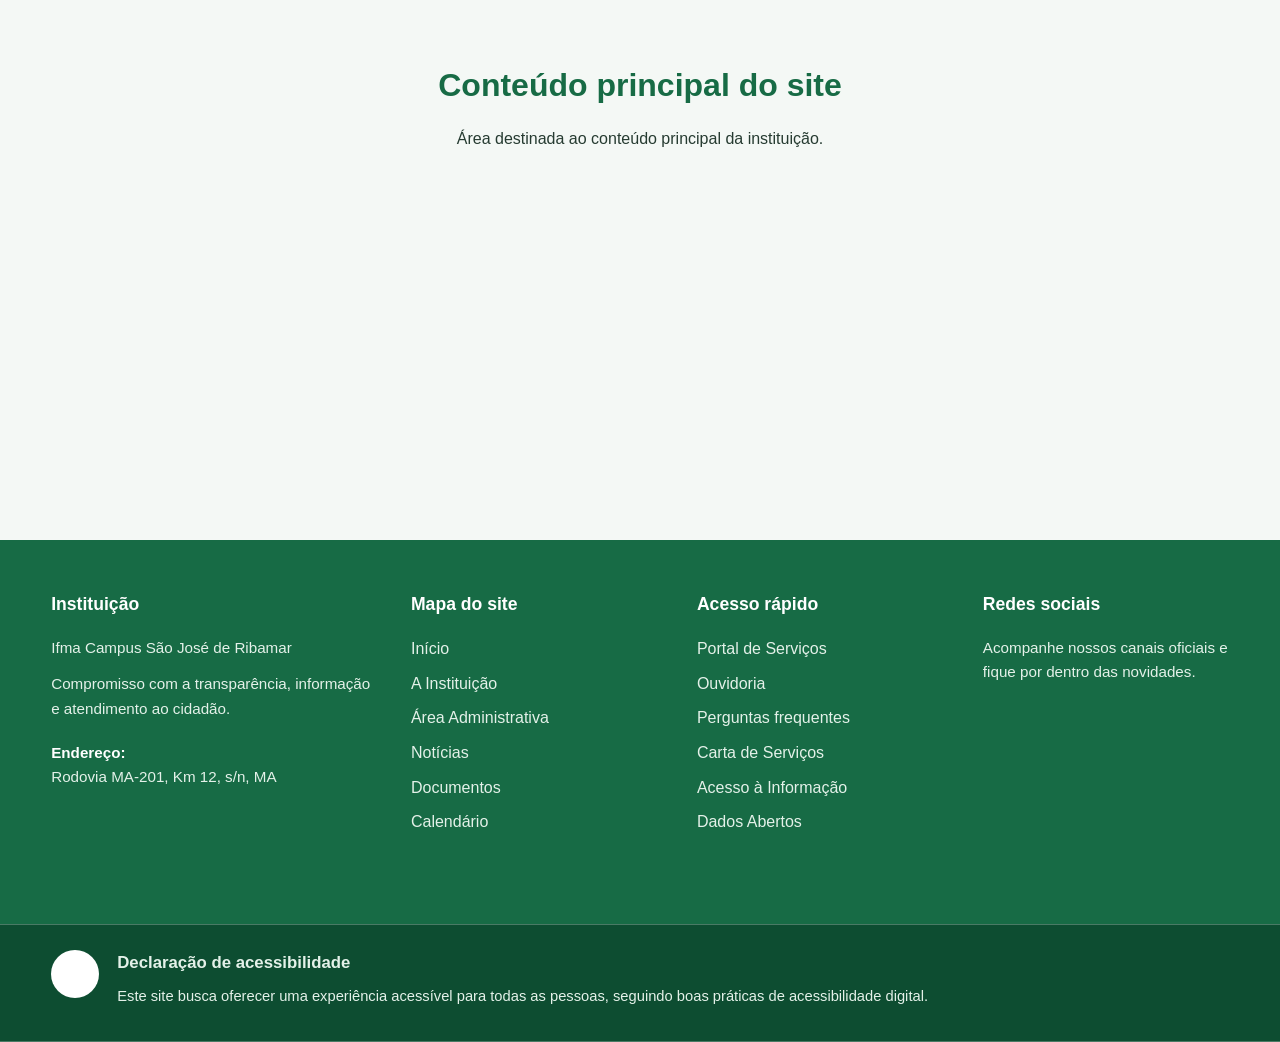
<file: rodape-institucional.html>
<!DOCTYPE html>
<html lang="pt-BR">

<head>
    <meta charset="UTF-8">
    <meta name="viewport" content="width=device-width, initial-scale=1.0">

    <title>Rodapé Institucional</title>

    <link rel="stylesheet" href="estilo-rodape.css">
</head>

<body>

    <main class="conteudo">
        <h1>Conteúdo principal do site</h1>
        <p>
            Área destinada ao conteúdo principal da instituição.
        </p>
    </main>

    <footer class="rodape">

        <div class="rodape-container">

            <!-- INFORMAÇÕES INSTITUCIONAIS -->
            <section class="coluna">
                <h2>Instituição</h2>

                <p>
                    Ifma Campus São José de Ribamar
                </p>

                <p>
                    Compromisso com a transparência,
                    informação e atendimento ao cidadão.
                </p>

                <div class="contatos">
                    <p>
                        <strong>Endereço:</strong><br>
                        Rodovia MA-201, Km 12, s/n,
                        MA
                    </p>

                </div>
            </section>


            <!-- MAPA DO SITE -->
            <nav class="coluna" aria-label="Mapa do site">

                <h2>Mapa do site</h2>

                <ul>
                    <li><a href="homepage.html">Início</a></li>
                    <li><a href="instituicao.html">A Instituição</a></li>
                    <li><a href="login_administrativo.html">Área Administrativa</a></li>
                    <li><a href="noticias.html">Notícias</a></li>
                    <li><a href="documentos.html">Documentos</a></li>
                    <li><a href="calendario.html">Calendário</a></li>
                </ul>

            </nav>


            <!-- ACESSO RÁPIDO -->
            <nav class="coluna" aria-label="Acesso rápido">

                <h2>Acesso rápido</h2>

                <ul>
                    <li><a href="#">Portal de Serviços</a></li>
                    <li><a href="#">Ouvidoria</a></li>
                    <li><a href="#">Perguntas frequentes</a></li>
                    <li><a href="#">Carta de Serviços</a></li>
                    <li><a href="#">Acesso à Informação</a></li>
                    <li><a href="#">Dados Abertos</a></li>
                </ul>

            </nav>


            <!-- REDES SOCIAIS -->
            <section class="coluna">

                <h2>Redes sociais</h2>

                <p>
                    Acompanhe nossos canais oficiais
                    e fique por dentro das novidades.
                </p>

                <div class="redes">

                    <a href="https://www.instagram.com/ifma.sjr/"
                
</a>

                </div>

            </section>

        </div>


        <!-- DECLARAÇÃO DE ACESSIBILIDADE -->
        <section class="acessibilidade">

            <div class="acessibilidade-container">

                <div class="icone" aria-hidden="true">
                    
                </div>

                <div>

                    <h2>
                        Declaração de acessibilidade
                    </h2>

                    <p>
                        Este site busca oferecer uma experiência
                        acessível para todas as pessoas, seguindo
                        boas práticas de acessibilidade digital.
                    </p>
</file>
<file: estilo-rodape.css>
/* ==============================
   CONFIGURAÇÕES GERAIS
============================== */

* {
    margin: 0;
    padding: 0;
    box-sizing: border-box;
}

:root {
    --verde-principal: #176b45;
    --verde-escuro: #0d4d31;
    --verde-medio: #23865a;
    --verde-claro: #e8f5ee;
    --branco: #ffffff;
    --texto-claro: #e4f1e9;
    --amarelo: #ffd54a;
}

body {
    font-family: Arial, Helvetica, sans-serif;
    background-color: #f4f8f5;
    color: #263b31;
    line-height: 1.6;
}


/* ==============================
   CONTEÚDO PRINCIPAL
============================== */

.conteudo {
    min-height: 60vh;

    padding: 60px 20px;

    text-align: center;
}

.conteudo h1 {
    color: var(--verde-principal);

    margin-bottom: 15px;
}


/* ==============================
   RODAPÉ
============================== */

.rodape {
    background-color: var(--verde-principal);

    color: var(--branco);
}


/* ==============================
   ÁREA PRINCIPAL DO RODAPÉ
============================== */

.rodape-container {
    width: 92%;
    max-width: 1200px;

    margin: 0 auto;

    padding: 50px 0 40px;

    display: grid;

    grid-template-columns:
        1.3fr
        1fr
        1fr
        1fr;

    gap: 40px;
}


/* ==============================
   COLUNAS
============================== */

.coluna h2 {
    font-size: 1.1rem;

    margin-bottom: 18px;

    color: var(--branco);
}

.coluna p {
    font-size: 0.95rem;

    color: var(--texto-claro);

    margin-bottom: 12px;
}


/* ==============================
   LINKS
============================== */

.rodape a {
    color: var(--texto-claro);

    text-decoration: none;

    transition: 0.2s ease;
}

.rodape a:hover {
    color: var(--amarelo);

    text-decoration: underline;
}


/* ==============================
   LISTAS
============================== */

.coluna ul {
    list-style: none;
}

.coluna li {
    margin-bottom: 9px;
}


/* ==============================
   CONTATOS
============================== */

.contatos {
    margin-top: 20px;
}

.contatos strong {
    color: var(--branco);
}


/* ==============================
   REDES SOCIAIS
============================== */

.redes {
    display: flex;

    flex-direction: column;

    gap: 10px;

    margin-top: 20px;
}

.redes a {
    width: fit-content;

    padding: 5px 0;
}


/* ==============================
   ACESSIBILIDADE
============================== */

.acessibilidade {
    background-color: var(--verde-escuro);

    border-top: 1px solid rgba(255, 255, 255, 0.25);
    border-bottom: 1px solid rgba(255, 255, 255, 0.25);

    padding: 25px 0;
}

.acessibilidade-container {
    width: 92%;
    max-width: 1200px;

    margin: 0 auto;

    display: flex;

    align-items: flex-start;

    gap: 18px;
}

.icone {
    width: 48px;
    height: 48px;

    flex-shrink: 0;

    display: flex;

    align-items: center;
    justify-content: center;

    background-color: var(--branco);

    color: var(--verde-principal);

    border-radius: 50%;

    font-size: 1.4rem;
}

.acessibilidade h2 {
    font-size: 1.05rem;

    margin-bottom: 8px;
}

.acessibilidade p {
    color: var(--texto-claro);

    font-size: 0.92rem;

    margin-bottom: 8px;
}

.acessibilidade a {
    color: var(--amarelo);

    font-weight: bold;
}


/* ==============================
   PARTE FINAL DO RODAPÉ
============================== */

.rodape-final {
    width: 92%;
    max-width: 1200px;

    margin: 0 auto;

    padding: 20px 0;

    display: flex;

    justify-content: space-between;

    align-items: center;

    gap: 20px;
}

.rodape-final p {
    color: var(--texto-claro);

    font-size: 0.85rem;
}

.rodape-final nav {
    display: flex;

    gap: 20px;
}

.rodape-final a {
    font-size: 0.85rem;
}


/* ==============================
   FOCO PARA TECLADO
============================== */

a:focus-visible {
    outline: 3px solid var(--amarelo);

    outline-offset: 4px;

    border-radius: 3px;
}


/* ==============================
   EFEITO DOS LINKS
============================== */

.coluna a:hover {
    color: var(--amarelo);
}


/* ==============================
   TABLETS
============================== */

@media (max-width: 900px) {

    .rodape-container {
        grid-template-columns: repeat(2, 1fr);

        gap: 35px;
    }

}


/* ==============================
   CELULARES
============================== */

@media (max-width: 600px) {

    .rodape-container {
        grid-template-columns: 1fr;

        gap: 30px;

        padding: 35px 0 30px;
    }

    .acessibilidade-container {
        flex-direction: column;
    }

    .rodape-final {
        flex-direction: column;

        align-items: flex-start;
    }

    .rodape-final nav {
        flex-direction: column;

        gap: 8px;
    }

}
</file>
